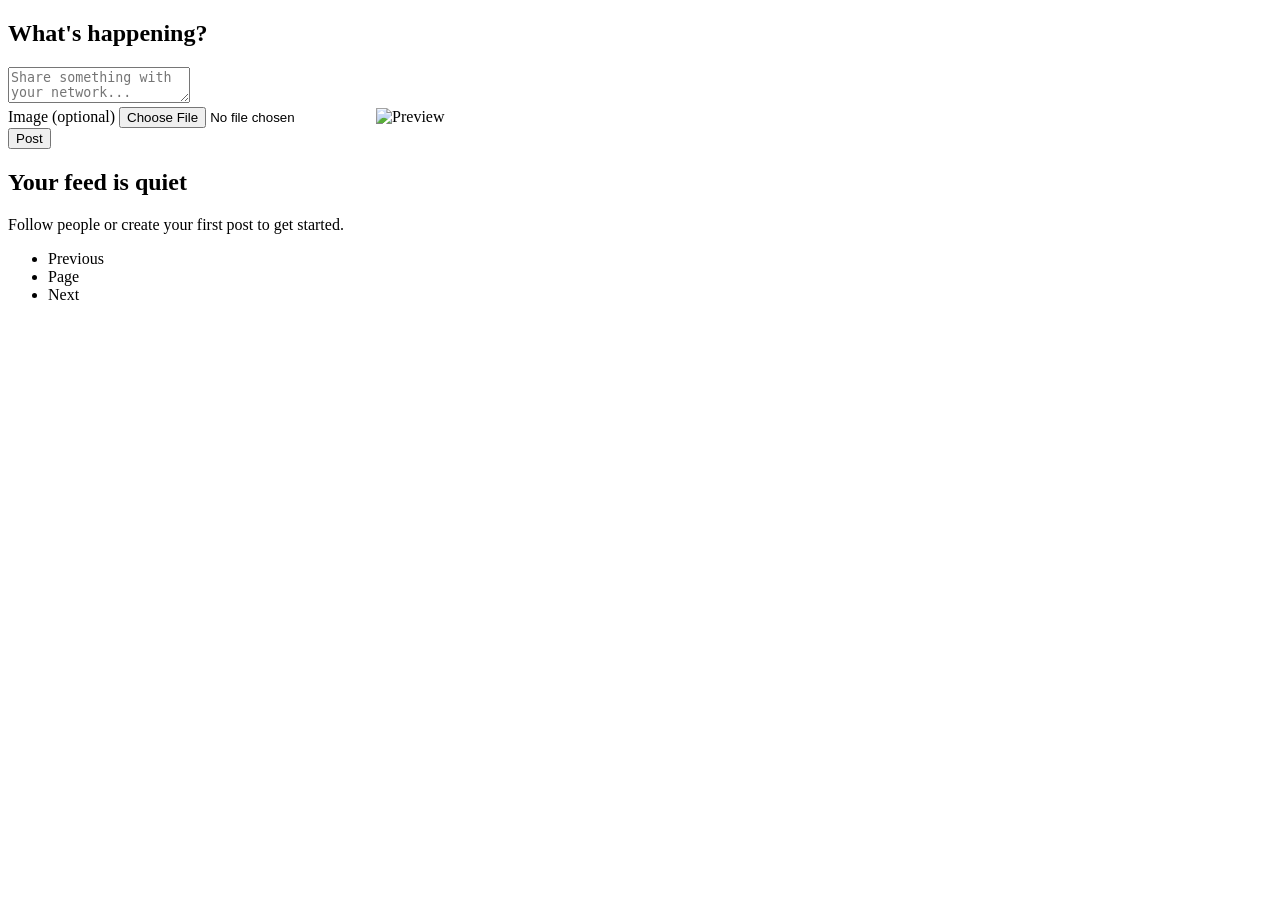
<file: src/main/resources/templates/index.html>
<!DOCTYPE html>
<html lang="en" xmlns:th="http://www.thymeleaf.org">
<head th:replace="~{fragments/layout :: head('Home')}"></head>
<body>
<nav th:replace="~{fragments/layout :: navbar}"></nav>
<div th:replace="~{fragments/layout :: alerts}"></div>

<main class="container py-4">
    <div class="row justify-content-center">
        <div class="col-lg-8">
            <div class="card panel-card shadow-sm mb-4 composer">
                <div class="card-body">
                    <h2 class="h5 mb-3">What's happening?</h2>
                    <form th:action="@{/post/create}" th:object="${postForm}" method="post" enctype="multipart/form-data">
                        <div class="mb-3">
                            <textarea class="form-control" th:field="*{content}" maxlength="2000"
                                      placeholder="Share something with your network..." required></textarea>
                        </div>
                        <div class="mb-3">
                            <label class="form-label" for="image">Image (optional)</label>
                            <input id="image" type="file" class="form-control" name="image" accept="image/*" data-preview>
                            <img id="imagePreview" class="img-fluid rounded mt-2 d-none" alt="Preview">
                        </div>
                        <div class="d-flex justify-content-end">
                            <button type="submit" class="btn btn-primary">
                                <i class="bi bi-send"></i> Post
                            </button>
                        </div>
                    </form>
                </div>
            </div>

            <div th:if="${#lists.isEmpty(posts)}" class="empty-state mb-3">
                <h2 class="h5">Your feed is quiet</h2>
                <p class="mb-0">Follow people or create your first post to get started.</p>
            </div>

            <div th:each="post : ${posts}">
                <div th:replace="~{fragments/post :: card(${post})}"></div>
            </div>

            <nav th:if="${page.totalPages > 1}" class="mt-3">
                <ul class="pagination justify-content-center">
                    <li class="page-item" th:classappend="${page.first} ? 'disabled'">
                        <a class="page-link" th:href="@{/(page=${page.number - 1})}">Previous</a>
                    </li>
                    <li class="page-item disabled">
                        <span class="page-link"
                              th:text="'Page ' + (${page.number + 1}) + ' of ' + ${page.totalPages}">Page</span>
                    </li>
                    <li class="page-item" th:classappend="${page.last} ? 'disabled'">
                        <a class="page-link" th:href="@{/(page=${page.number + 1})}">Next</a>
                    </li>
                </ul>
            </nav>
        </div>
    </div>
</main>

<footer th:replace="~{fragments/layout :: footer}"></footer>
<th:block th:replace="~{fragments/layout :: scripts}"></th:block>
</body>
</html>
</file>
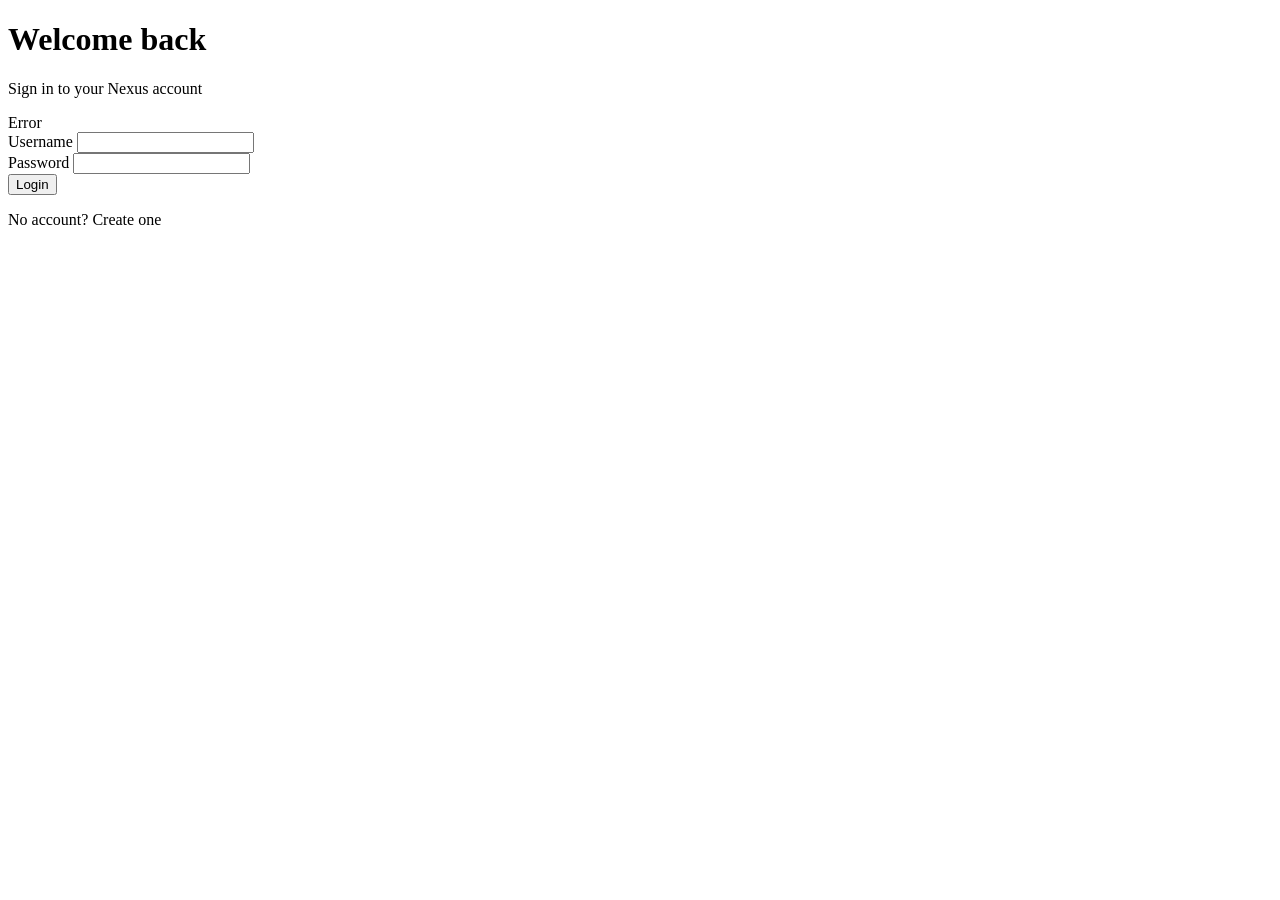
<file: src/main/resources/templates/login.html>
<!DOCTYPE html>
<html lang="en" xmlns:th="http://www.thymeleaf.org">
<head th:replace="~{fragments/layout :: head('Login')}"></head>
<body>
<nav th:replace="~{fragments/layout :: navbar}"></nav>
<main class="container auth-wrapper py-4">
    <div class="row justify-content-center w-100">
        <div class="col-md-6 col-lg-5">
            <div class="card auth-card shadow-sm">
                <div class="card-body p-4">
                    <h1 class="h3 mb-1">Welcome back</h1>
                    <p class="text-secondary mb-4">Sign in to your Nexus account</p>

                    <div th:if="${error}" class="alert alert-danger" th:text="${error}">Error</div>

                    <form th:action="@{/login}" th:object="${loginRequest}" method="post" novalidate>
                        <div class="mb-3">
                            <label class="form-label" for="username">Username</label>
                            <input id="username" class="form-control" th:field="*{username}" autocomplete="username" required>
                            <div class="text-danger small" th:if="${#fields.hasErrors('username')}" th:errors="*{username}"></div>
                        </div>
                        <div class="mb-3">
                            <label class="form-label" for="password">Password</label>
                            <input id="password" type="password" class="form-control" th:field="*{password}" autocomplete="current-password" required>
                            <div class="text-danger small" th:if="${#fields.hasErrors('password')}" th:errors="*{password}"></div>
                        </div>
                        <button type="submit" class="btn btn-primary w-100">Login</button>
                    </form>

                    <p class="mt-3 mb-0 text-center text-secondary">
                        No account?
                        <a th:href="@{/register}">Create one</a>
                    </p>
                </div>
            </div>
        </div>
    </div>
</main>
<footer th:replace="~{fragments/layout :: footer}"></footer>
<th:block th:replace="~{fragments/layout :: scripts}"></th:block>
</body>
</html>
</file>
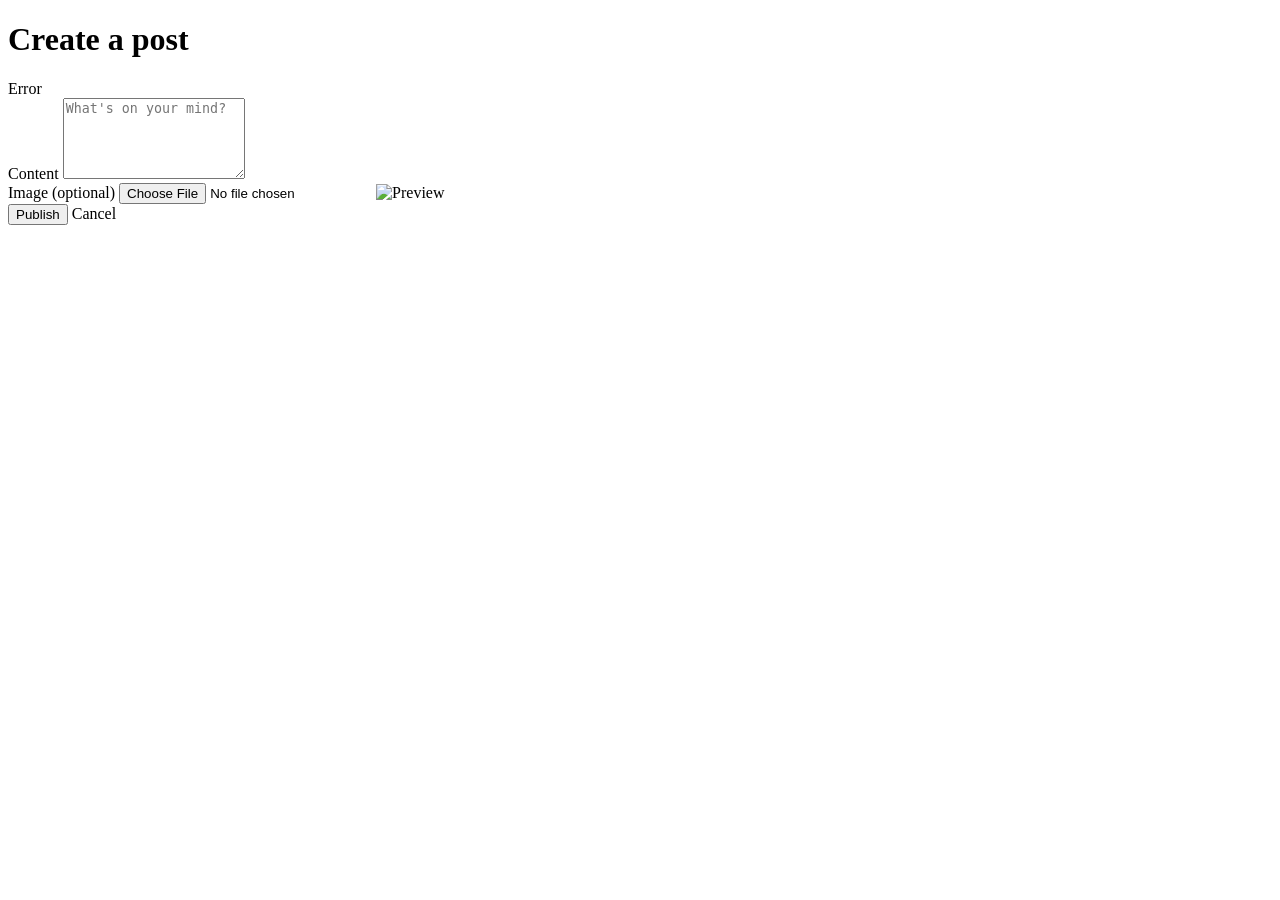
<file: src/main/resources/templates/post-create.html>
<!DOCTYPE html>
<html lang="en" xmlns:th="http://www.thymeleaf.org">
<head th:replace="~{fragments/layout :: head('Create post')}"></head>
<body>
<nav th:replace="~{fragments/layout :: navbar}"></nav>
<main class="container py-4">
    <div class="row justify-content-center">
        <div class="col-lg-6">
            <div class="card panel-card shadow-sm">
                <div class="card-body p-4">
                    <h1 class="h3 mb-3">Create a post</h1>
                    <div th:if="${error}" class="alert alert-danger" th:text="${error}">Error</div>

                    <form th:action="@{/post/create}" th:object="${postForm}" method="post" enctype="multipart/form-data">
                        <div class="mb-3">
                            <label class="form-label" for="content">Content</label>
                            <textarea id="content" class="form-control" th:field="*{content}" maxlength="2000" rows="5"
                                      placeholder="What's on your mind?" required></textarea>
                            <div class="text-danger small" th:if="${#fields.hasErrors('content')}" th:errors="*{content}"></div>
                        </div>
                        <div class="mb-3">
                            <label class="form-label" for="image">Image (optional)</label>
                            <input id="image" type="file" class="form-control" name="image" accept="image/*" data-preview>
                            <img id="imagePreview" class="img-fluid rounded mt-2 d-none" alt="Preview">
                        </div>
                        <div class="d-flex gap-2">
                            <button type="submit" class="btn btn-primary">Publish</button>
                            <a class="btn btn-outline-secondary" th:href="@{/}">Cancel</a>
                        </div>
                    </form>
                </div>
            </div>
        </div>
    </div>
</main>
<footer th:replace="~{fragments/layout :: footer}"></footer>
<th:block th:replace="~{fragments/layout :: scripts}"></th:block>
</body>
</html>
</file>
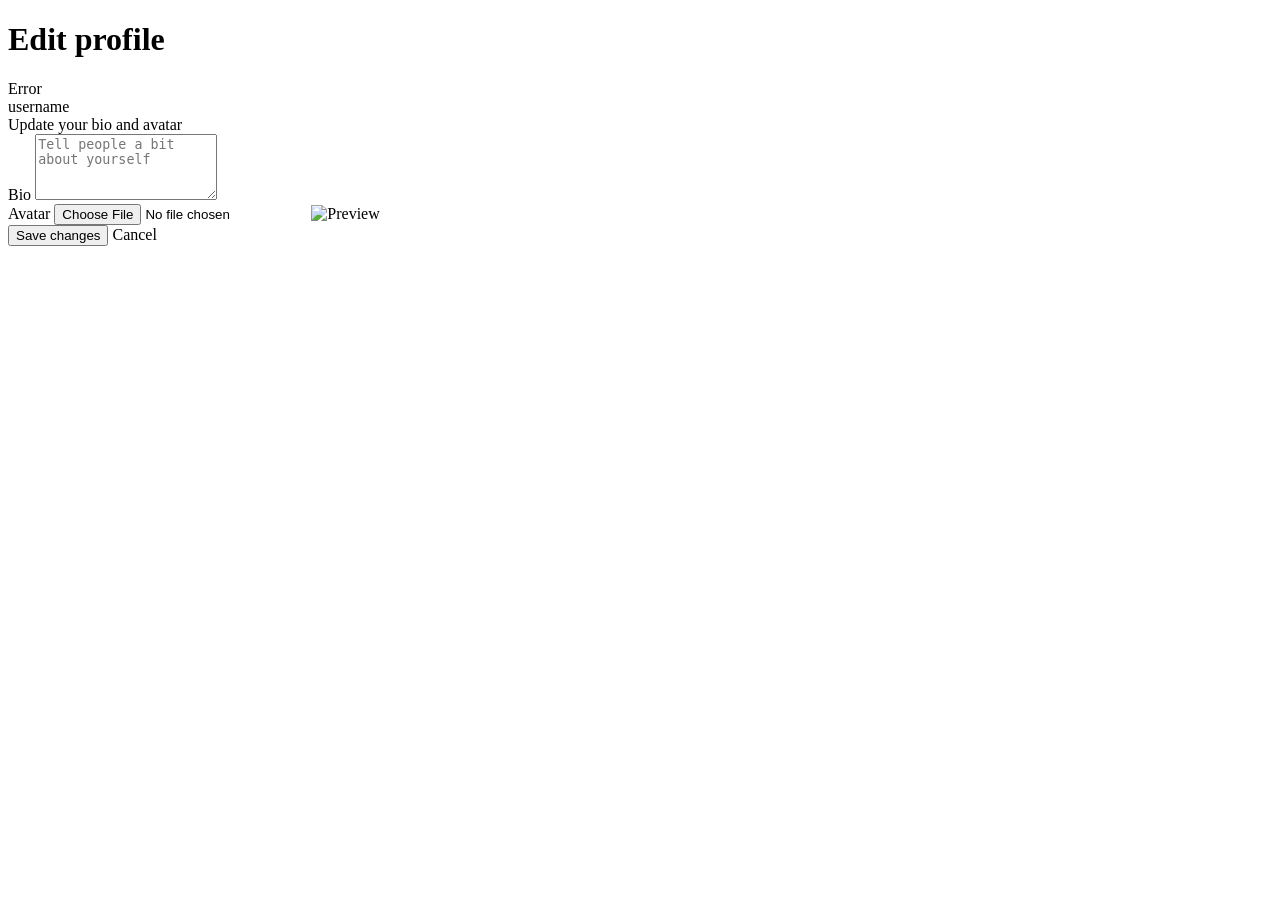
<file: src/main/resources/templates/profile-edit.html>
<!DOCTYPE html>
<html lang="en" xmlns:th="http://www.thymeleaf.org">
<head th:replace="~{fragments/layout :: head('Edit profile')}"></head>
<body>
<nav th:replace="~{fragments/layout :: navbar}"></nav>
<main class="container py-4">
    <div class="row justify-content-center">
        <div class="col-lg-6">
            <div class="card panel-card shadow-sm">
                <div class="card-body p-4">
                    <h1 class="h3 mb-3">Edit profile</h1>
                    <div th:if="${error}" class="alert alert-danger" th:text="${error}">Error</div>

                    <div class="d-flex align-items-center gap-3 mb-4">
                        <div th:replace="~{fragments/layout :: avatar(${profile.avatarPath}, ${profile.username}, 'avatar-lg')}"></div>
                        <div>
                            <div class="fw-semibold" th:text="${profile.username}">username</div>
                            <div class="text-secondary small">Update your bio and avatar</div>
                        </div>
                    </div>

                    <form th:action="@{/profile/edit}" th:object="${profileForm}" method="post" enctype="multipart/form-data">
                        <div class="mb-3">
                            <label class="form-label" for="bio">Bio</label>
                            <textarea id="bio" class="form-control" th:field="*{bio}" maxlength="500" rows="4"
                                      placeholder="Tell people a bit about yourself"></textarea>
                            <div class="text-danger small" th:if="${#fields.hasErrors('bio')}" th:errors="*{bio}"></div>
                        </div>
                        <div class="mb-3">
                            <label class="form-label" for="avatar">Avatar</label>
                            <input id="avatar" type="file" class="form-control" name="avatar" accept="image/*" data-preview>
                            <img id="imagePreview" class="img-fluid rounded mt-2 d-none" alt="Preview" style="max-height: 220px;">
                        </div>
                        <div class="d-flex gap-2">
                            <button type="submit" class="btn btn-primary">Save changes</button>
                            <a class="btn btn-outline-secondary" th:href="@{/profile/{u}(u=${profile.username})}">Cancel</a>
                        </div>
                    </form>
                </div>
            </div>
        </div>
    </div>
</main>
<footer th:replace="~{fragments/layout :: footer}"></footer>
<th:block th:replace="~{fragments/layout :: scripts}"></th:block>
</body>
</html>
</file>
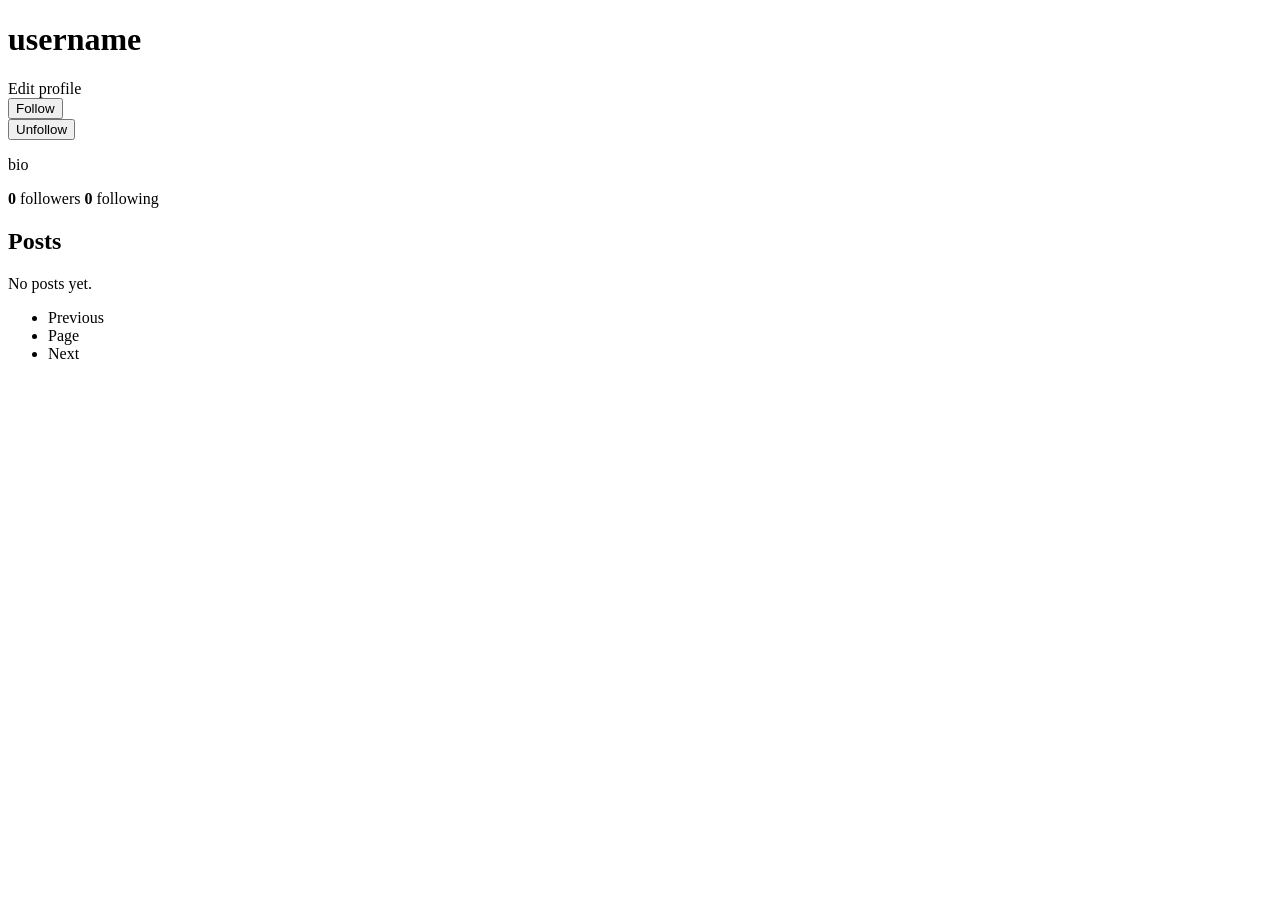
<file: src/main/resources/templates/profile.html>
<!DOCTYPE html>
<html lang="en" xmlns:th="http://www.thymeleaf.org">
<head th:replace="~{fragments/layout :: head(${profile.username})}"></head>
<body>
<nav th:replace="~{fragments/layout :: navbar}"></nav>
<div th:replace="~{fragments/layout :: alerts}"></div>

<main class="container py-4">
    <div class="row justify-content-center">
        <div class="col-lg-8">
            <div class="card profile-card shadow-sm mb-4">
                <div class="card-body p-4">
                    <div class="d-flex flex-column flex-sm-row align-items-sm-center gap-3">
                        <div th:replace="~{fragments/layout :: avatar(${profile.avatarPath}, ${profile.username}, 'avatar-lg')}"></div>
                        <div class="flex-grow-1">
                            <div class="d-flex flex-wrap align-items-center gap-2 justify-content-between">
                                <h1 class="h3 mb-0" th:text="${profile.username}">username</h1>
                                <div class="d-flex gap-2">
                                    <a th:if="${profile.ownProfile}" class="btn btn-outline-primary btn-sm" th:href="@{/profile/edit}">
                                        Edit profile
                                    </a>
                                    <form th:if="${isAuthenticated and !profile.ownProfile and !profile.followedByCurrentUser}"
                                          th:action="@{/profile/{u}/follow(u=${profile.username})}" method="post">
                                        <button type="submit" class="btn btn-primary btn-sm">Follow</button>
                                    </form>
                                    <form th:if="${isAuthenticated and !profile.ownProfile and profile.followedByCurrentUser}"
                                          th:action="@{/profile/{u}/unfollow(u=${profile.username})}" method="post">
                                        <button type="submit" class="btn btn-outline-secondary btn-sm">Unfollow</button>
                                    </form>
                                </div>
                            </div>
                            <p class="text-secondary mt-2 mb-3"
                               th:text="${profile.bio != null and !#strings.isEmpty(profile.bio) ? profile.bio : 'No bio yet.'}">
                                bio
                            </p>
                            <div class="profile-stats d-flex gap-4">
                                <a th:href="@{/profile/{u}/followers(u=${profile.username})}">
                                    <strong th:text="${profile.followerCount}">0</strong> followers
                                </a>
                                <a th:href="@{/profile/{u}/following(u=${profile.username})}">
                                    <strong th:text="${profile.followingCount}">0</strong> following
                                </a>
                            </div>
                        </div>
                    </div>
                </div>
            </div>

            <h2 class="h5 mb-3">Posts</h2>

            <div th:if="${#lists.isEmpty(posts)}" class="empty-state mb-3">
                No posts yet.
            </div>

            <div th:each="post : ${posts}">
                <div th:replace="~{fragments/post :: card(${post})}"></div>
            </div>

            <nav th:if="${page.totalPages > 1}" class="mt-3">
                <ul class="pagination justify-content-center">
                    <li class="page-item" th:classappend="${page.first} ? 'disabled'">
                        <a class="page-link"
                           th:href="@{/profile/{u}(u=${profile.username}, page=${page.number - 1})}">Previous</a>
                    </li>
                    <li class="page-item disabled">
                        <span class="page-link"
                              th:text="'Page ' + (${page.number + 1}) + ' of ' + ${page.totalPages}">Page</span>
                    </li>
                    <li class="page-item" th:classappend="${page.last} ? 'disabled'">
                        <a class="page-link"
                           th:href="@{/profile/{u}(u=${profile.username}, page=${page.number + 1})}">Next</a>
                    </li>
                </ul>
            </nav>
        </div>
    </div>
</main>

<footer th:replace="~{fragments/layout :: footer}"></footer>
<th:block th:replace="~{fragments/layout :: scripts}"></th:block>
</body>
</html>
</file>
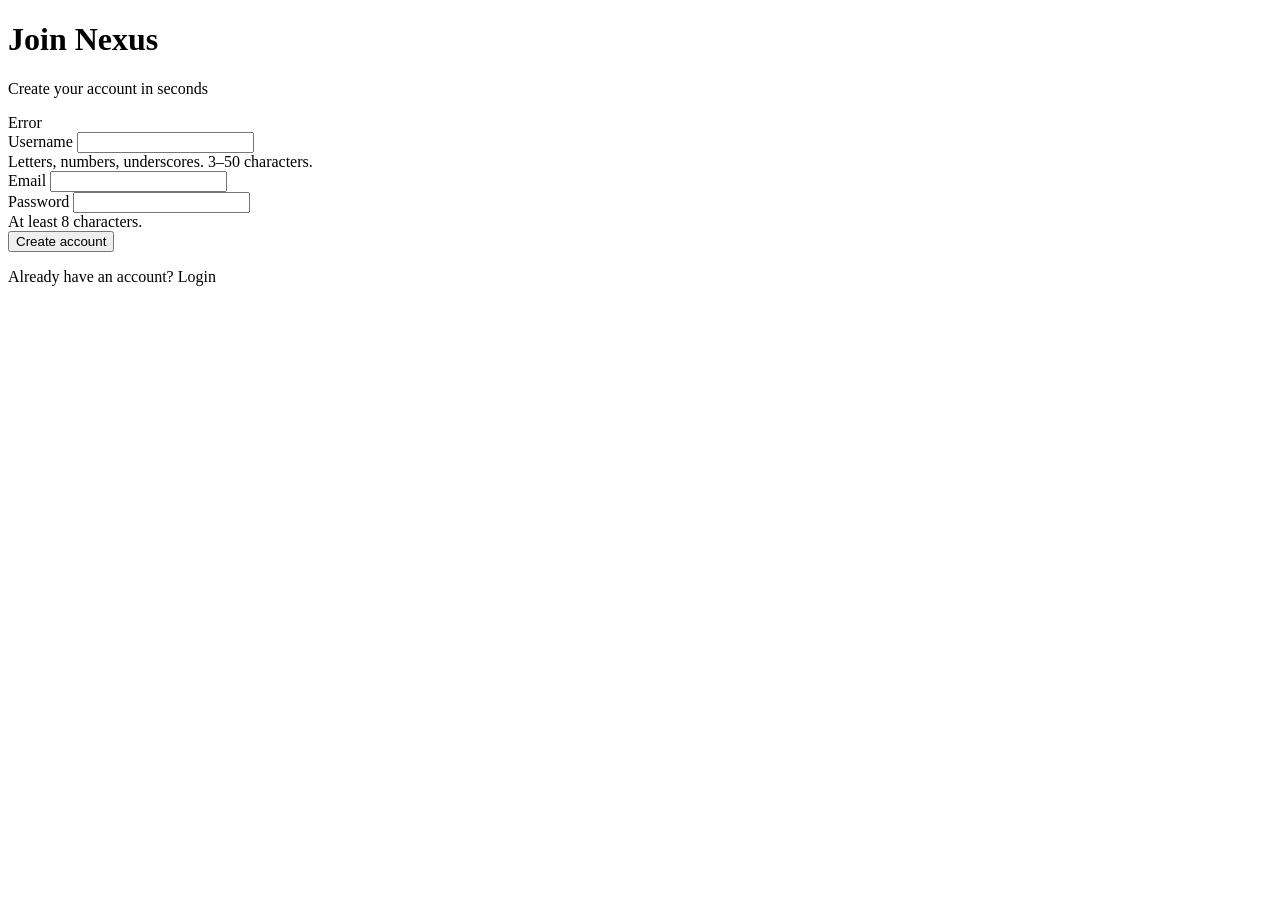
<file: src/main/resources/templates/register.html>
<!DOCTYPE html>
<html lang="en" xmlns:th="http://www.thymeleaf.org">
<head th:replace="~{fragments/layout :: head('Register')}"></head>
<body>
<nav th:replace="~{fragments/layout :: navbar}"></nav>
<main class="container auth-wrapper py-4">
    <div class="row justify-content-center w-100">
        <div class="col-md-6 col-lg-5">
            <div class="card auth-card shadow-sm">
                <div class="card-body p-4">
                    <h1 class="h3 mb-1">Join Nexus</h1>
                    <p class="text-secondary mb-4">Create your account in seconds</p>

                    <div th:if="${error}" class="alert alert-danger" th:text="${error}">Error</div>

                    <form th:action="@{/register}" th:object="${registerRequest}" method="post" novalidate>
                        <div class="mb-3">
                            <label class="form-label" for="username">Username</label>
                            <input id="username" class="form-control" th:field="*{username}" autocomplete="username" required>
                            <div class="form-text">Letters, numbers, underscores. 3–50 characters.</div>
                            <div class="text-danger small" th:if="${#fields.hasErrors('username')}" th:errors="*{username}"></div>
                        </div>
                        <div class="mb-3">
                            <label class="form-label" for="email">Email</label>
                            <input id="email" type="email" class="form-control" th:field="*{email}" autocomplete="email" required>
                            <div class="text-danger small" th:if="${#fields.hasErrors('email')}" th:errors="*{email}"></div>
                        </div>
                        <div class="mb-3">
                            <label class="form-label" for="password">Password</label>
                            <input id="password" type="password" class="form-control" th:field="*{password}" autocomplete="new-password" required>
                            <div class="form-text">At least 8 characters.</div>
                            <div class="text-danger small" th:if="${#fields.hasErrors('password')}" th:errors="*{password}"></div>
                        </div>
                        <button type="submit" class="btn btn-primary w-100">Create account</button>
                    </form>

                    <p class="mt-3 mb-0 text-center text-secondary">
                        Already have an account?
                        <a th:href="@{/login}">Login</a>
                    </p>
                </div>
            </div>
        </div>
    </div>
</main>
<footer th:replace="~{fragments/layout :: footer}"></footer>
<th:block th:replace="~{fragments/layout :: scripts}"></th:block>
</body>
</html>
</file>
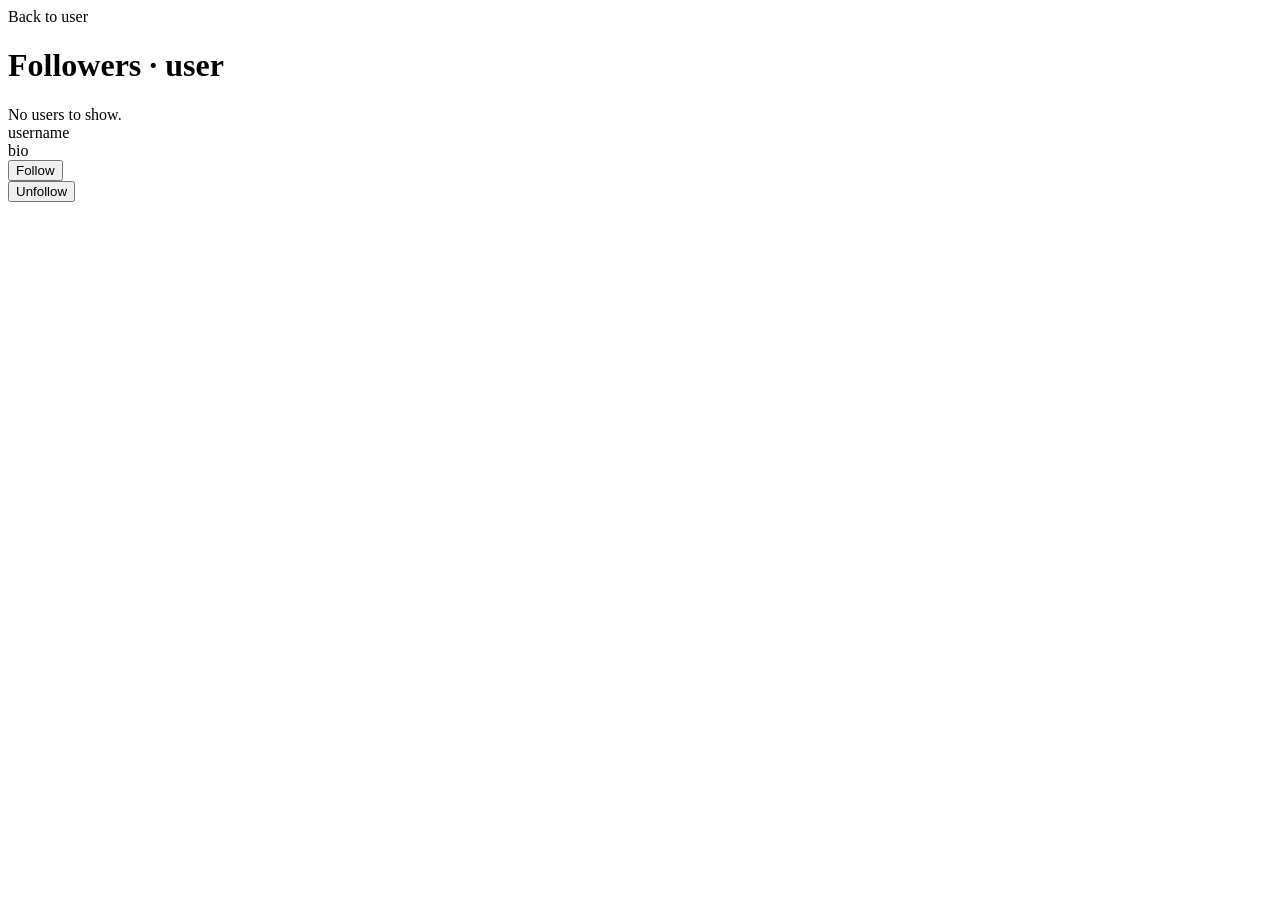
<file: src/main/resources/templates/user-list.html>
<!DOCTYPE html>
<html lang="en" xmlns:th="http://www.thymeleaf.org">
<head th:replace="~{fragments/layout :: head(${listTitle})}"></head>
<body>
<nav th:replace="~{fragments/layout :: navbar}"></nav>
<main class="container py-4">
    <div class="row justify-content-center">
        <div class="col-lg-6">
            <a th:href="@{/profile/{u}(u=${profile.username})}" class="btn btn-link px-0 mb-3">
                <i class="bi bi-arrow-left"></i>
                Back to <span th:text="${profile.username}">user</span>
            </a>
            <div class="card panel-card shadow-sm">
                <div class="card-body p-4">
                    <h1 class="h4 mb-3">
                        <span th:text="${listTitle}">Followers</span>
                        <span class="text-secondary">·</span>
                        <span th:text="${profile.username}">user</span>
                    </h1>

                    <div th:if="${#lists.isEmpty(users)}" class="empty-state">No users to show.</div>

                    <div th:each="u : ${users}" class="user-row d-flex align-items-center gap-3 p-2 mb-1">
                        <a th:href="@{/profile/{name}(name=${u.username})}" class="text-decoration-none">
                            <div th:replace="~{fragments/layout :: avatar(${u.avatarPath}, ${u.username}, 'avatar-md')}"></div>
                        </a>
                        <div class="flex-grow-1">
                            <a class="fw-semibold text-decoration-none"
                               th:href="@{/profile/{name}(name=${u.username})}"
                               th:text="${u.username}">username</a>
                            <div class="text-secondary small text-truncate"
                                 th:text="${u.bio != null ? u.bio : ''}">bio</div>
                        </div>
                        <div th:if="${isAuthenticated and !u.ownProfile}">
                            <form th:if="${!u.followedByCurrentUser}"
                                  th:action="@{/profile/{name}/follow(name=${u.username})}" method="post">
                                <button type="submit" class="btn btn-sm btn-primary">Follow</button>
                            </form>
                            <form th:if="${u.followedByCurrentUser}"
                                  th:action="@{/profile/{name}/unfollow(name=${u.username})}" method="post">
                                <button type="submit" class="btn btn-sm btn-outline-secondary">Unfollow</button>
                            </form>
                        </div>
                    </div>
                </div>
            </div>
        </div>
    </div>
</main>
<footer th:replace="~{fragments/layout :: footer}"></footer>
<th:block th:replace="~{fragments/layout :: scripts}"></th:block>
</body>
</html>
</file>
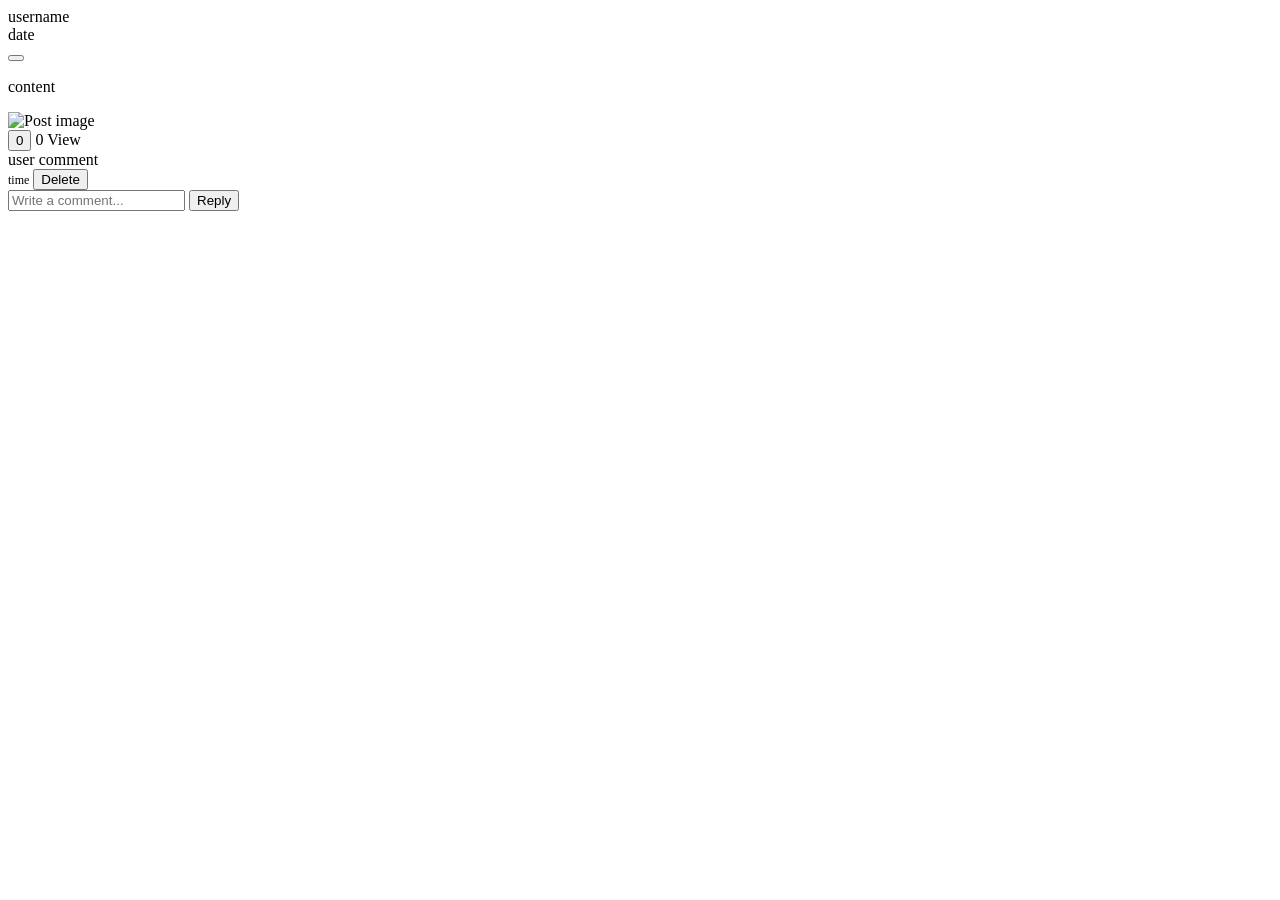
<file: src/main/resources/templates/fragments/post.html>
<!DOCTYPE html>
<html xmlns:th="http://www.thymeleaf.org">
<body>
<article th:fragment="card(post)" class="card post-card mb-3 shadow-sm" th:attr="data-post-id=${post.id}">
    <div class="card-body">
        <div class="d-flex align-items-start gap-3">
            <a th:href="@{/profile/{u}(u=${post.authorUsername})}" class="text-decoration-none">
                <div th:replace="~{fragments/layout :: avatar(${post.authorAvatarPath}, ${post.authorUsername}, 'avatar-md')}"></div>
            </a>
            <div class="flex-grow-1">
                <div class="d-flex justify-content-between align-items-start gap-2">
                    <div>
                        <a class="fw-semibold text-decoration-none"
                           th:href="@{/profile/{u}(u=${post.authorUsername})}"
                           th:text="${post.authorUsername}">username</a>
                        <div class="text-secondary small"
                             th:text="${#temporals.format(post.createdAt.atZone(T(java.time.ZoneId).systemDefault()), 'MMM d, yyyy · HH:mm')}">
                            date
                        </div>
                    </div>
                    <form th:if="${post.ownedByCurrentUser}"
                          th:action="@{/post/{id}/delete(id=${post.id})}"
                          method="post"
                          onsubmit="return confirm('Delete this post?');">
                        <button type="submit" class="btn btn-sm btn-outline-danger" title="Delete post">
                            <i class="bi bi-trash"></i>
                        </button>
                    </form>
                </div>

                <p class="mt-2 mb-2 post-content" th:text="${post.content}">content</p>

                <img th:if="${post.imagePath != null}"
                     th:src="${post.imagePath}"
                     alt="Post image"
                     class="img-fluid rounded post-image mb-2">

                <div class="d-flex align-items-center gap-3 mt-2">
                    <button type="button"
                            class="btn btn-sm like-btn"
                            th:classappend="${post.likedByCurrentUser} ? 'btn-danger' : 'btn-outline-secondary'"
                            th:attr="data-post-id=${post.id}, data-liked=${post.likedByCurrentUser}"
                            th:disabled="${!isAuthenticated}">
                        <i class="bi" th:classappend="${post.likedByCurrentUser} ? 'bi-heart-fill' : 'bi-heart'"></i>
                        <span class="like-count" th:text="${post.likeCount}">0</span>
                    </button>
                    <span class="text-secondary small">
                        <i class="bi bi-chat"></i>
                        <span class="comment-count" th:text="${post.commentCount}">0</span>
                    </span>
                    <a class="text-secondary small text-decoration-none"
                       th:href="@{/post/{id}(id=${post.id})}">View</a>
                </div>

                <div class="comments mt-3" th:attr="data-post-id=${post.id}">
                    <div class="comment-list">
                        <div th:each="c : ${post.comments}" class="comment-item d-flex gap-2 mb-2" th:attr="data-comment-id=${c.id}">
                            <div th:replace="~{fragments/layout :: avatar(${c.authorAvatarPath}, ${c.authorUsername}, 'avatar-sm')}"></div>
                            <div class="flex-grow-1">
                                <div class="bg-body-secondary rounded-3 px-3 py-2">
                                    <a class="fw-semibold small text-decoration-none"
                                       th:href="@{/profile/{u}(u=${c.authorUsername})}"
                                       th:text="${c.authorUsername}">user</a>
                                    <span class="small" th:text="${c.content}">comment</span>
                                </div>
                                <div class="d-flex align-items-center gap-2 mt-1">
                                    <span class="text-secondary" style="font-size: .75rem;"
                                          th:text="${#temporals.format(c.createdAt.atZone(T(java.time.ZoneId).systemDefault()), 'MMM d, HH:mm')}">time</span>
                                    <button th:if="${c.ownedByCurrentUser}"
                                            type="button"
                                            class="btn btn-link btn-sm text-danger p-0 delete-comment-btn"
                                            th:attr="data-comment-id=${c.id}">
                                        Delete
                                    </button>
                                </div>
                            </div>
                        </div>
                    </div>

                    <form th:if="${isAuthenticated}" class="comment-form mt-2" th:attr="data-post-id=${post.id}">
                        <div class="input-group input-group-sm">
                            <input type="text" name="content" class="form-control" placeholder="Write a comment..." maxlength="1000" required>
                            <button class="btn btn-primary" type="submit">Reply</button>
                        </div>
                    </form>
                </div>
            </div>
        </div>
    </div>
</article>
</body>
</html>
</file>
